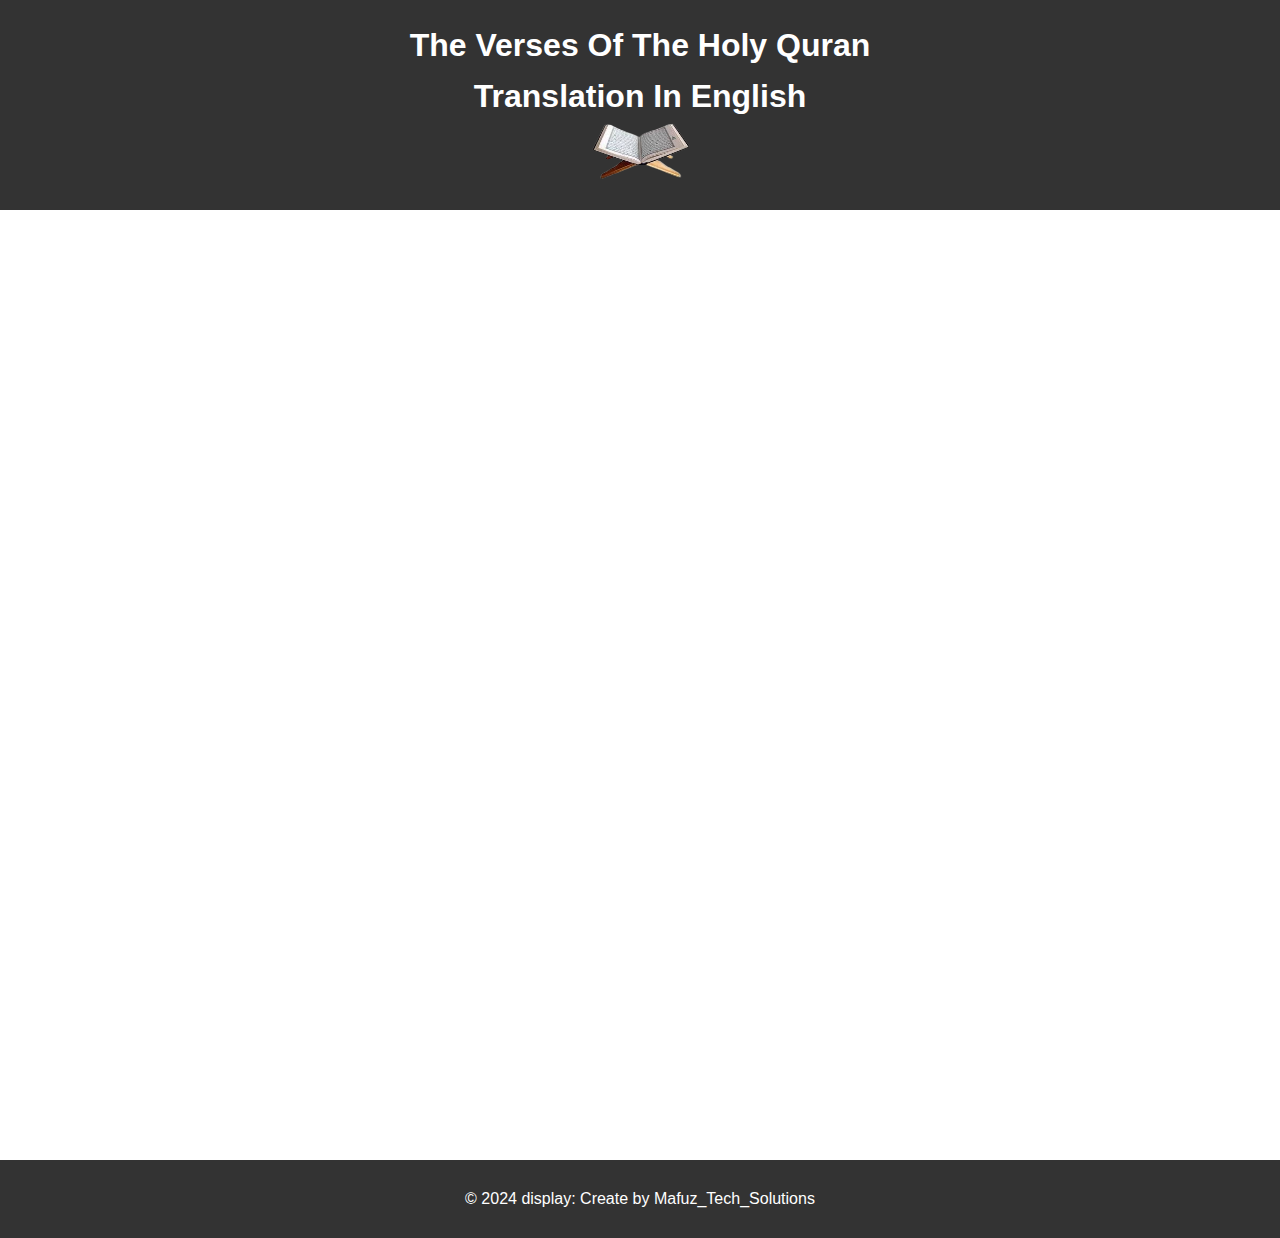
<file: index.html>
<!DOCTYPE html>
<html lang="en">

<head>
  <meta charset="UTF-8">
  <meta name="viewport" content="width=device-width, initial-scale=1.0">
  <title>Book Review: Create with Code</title>
  <link rel="stylesheet" href="style.css">
</head>
 
<body>
  <header>
    <div>
      <h1>The Verses Of The Holy Quran</h1>
      <h1>Translation In English</h1>
      <div>
      <div class="logo">
        <img src="./images/download__6_-removebg-preview.png" alt="">
      </div>
  </header>
  <main>
    <section class="container">
      
    <div class="book-details" id="books">
      <!-- Book details will be inserted here by JavaScript -->
    </div>
  </main>
  <footer>
    <p>© 2024 display: Create by<a href="https://aliyugambo.github.io/Myprofile/" target="_blank"> Mafuz_Tech_Solutions</a></p>
  </footer>
   </section>
  <script src="main.js"></script>
</body>

</html>
</file>
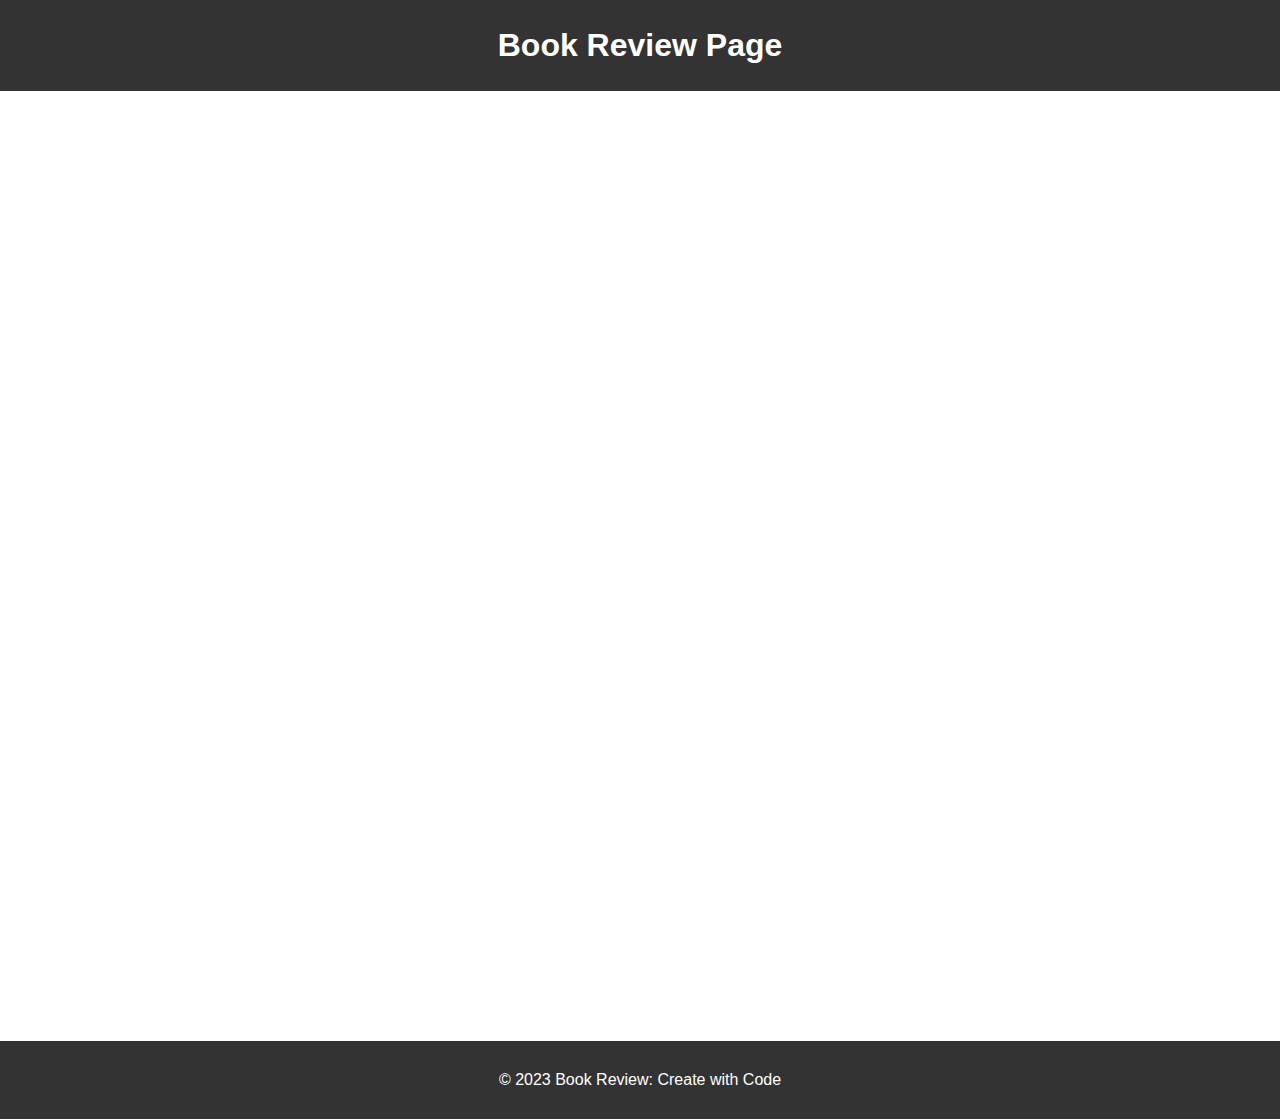
<file: index2.html>
<!DOCTYPE html>
<html lang="en">
<head>
    <meta charset="UTF-8">
    <meta name="viewport" content="width=device-width, initial-scale=1.0">
    <link rel="stylesheet" href="style.css">
    <title>Document</title>
</head>
<body>
    <header>
    <h1>Book Review Page</h1>
  </header>
  <main>
    <section class="container">
      
    <ol class="" id="ayas">
      <!-- Book details will be inserted here by JavaScript -->
    </ol>
  </main>
  <footer>
    <p>© 2023 Book Review: Create with Code</p>
  </footer>
   </section>
  <script src="main.js"></script>
</body>
</html>
</file>
<file: style.css>
body {
    font-family: Arial, sans-serif;
    line-height: 1.6;
    color: #333;
    margin: 0;
    padding: 0;
}

header {
    background-color: #333;
    padding: 20px;
    text-align: center;
    color: white;
} 

header h1 {
    margin: 0;
}

.container{
  min-height: 100vh;
  max-width: 100%;
  display: block;
  -ms-flex-pack: center;
  justify-content: center;
  background-repeat: no-repeat;
  background-size: 100%;
  padding: 15px;
  margin: 0 auto;
}

.book-details {
    display: grid;
    grid-template-columns: repeat(3, 1fr);
    justify-content: center;
    text-align: center;
    margin: 0 auto;
}

.quran-surahs{
    margin: 0 auto;
}

img{
    width: 100px;
    height: 60px;
}

#review h2 {
    margin-top: 0;
}

footer {
    background-color: #333;
    padding: 10px;
    text-align: center;
    color: white;
    margin-top: 20px;
}

footer a:link, a:visited {
  color: #fff;
  text-decoration: none;
}

a:hover {
  background-color: #00a600;
}

/* Extra small devices (phones, 600px and down) */
@media only screen and (max-width: 600px) {
        
        h1{
            font-size: 1.6rem;
        }
}
/* Small devices (portrait tablets and large phones, 600px and up) */
@media only screen and (min-width: 600px) {

}
/* Medium devices (landscape tablets, 768px and up) */
@media only screen and (min-width: 768px) {

}
/* Large devices (laptops/desktops, 992px and up) */
@media only screen and (min-width: 992px) {

}
/* Extra large devices (large laptops and desktops, 1200px and up) */
@media only screen and (min-width: 1200px) {

}
</file>
